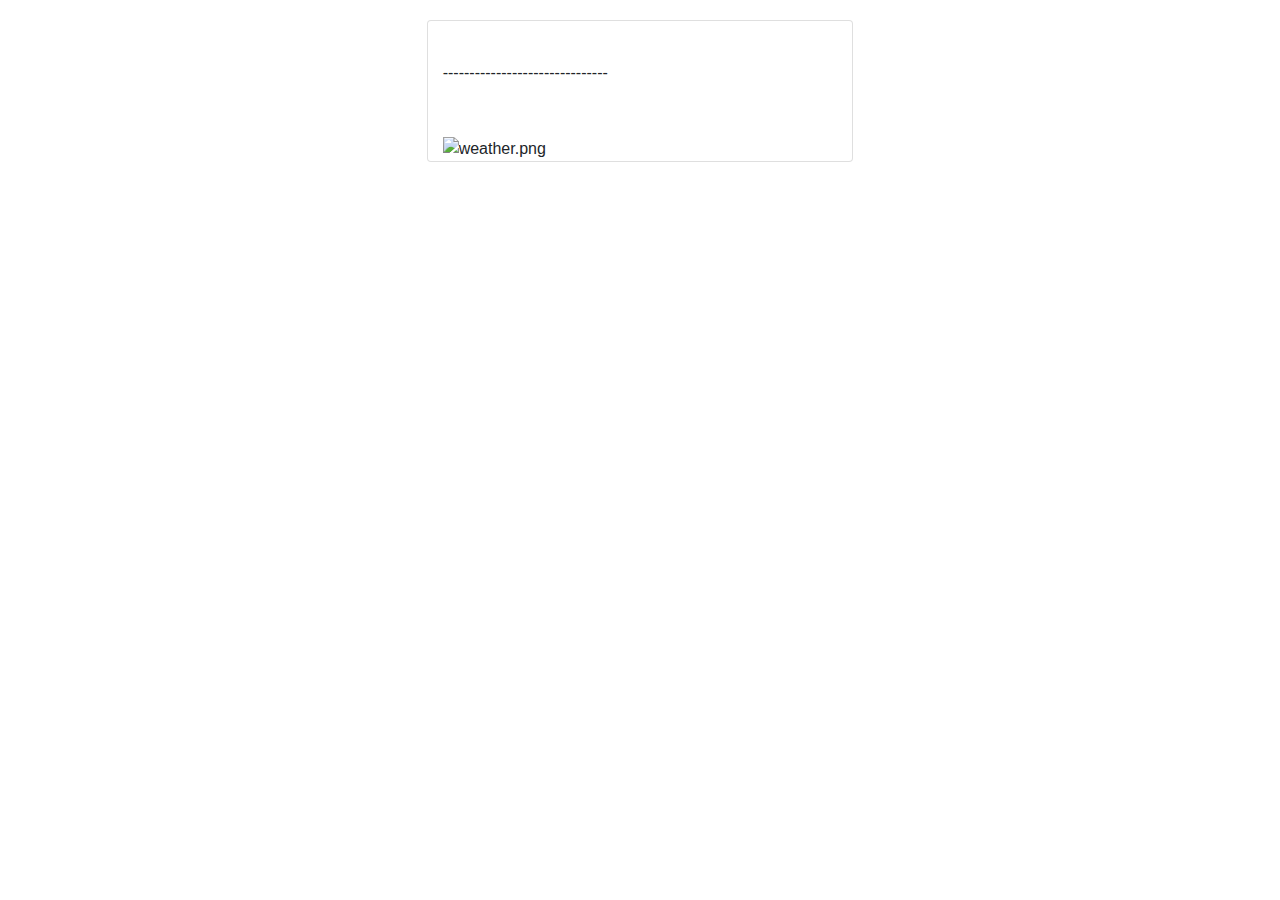
<file: src/main/resources/templates/index.html>
<!DOCTYPE html>
<html lang="en" xmlns:th="http://www.thymeleaf.org">
<head>
<meta charset="utf-8">
<meta name="viewport"
	content="width=device-width, initial-scale=1, shrink-to-fit=no">

<link rel="stylesheet"
	href="https://maxcdn.bootstrapcdn.com/bootstrap/4.0.0/css/bootstrap.min.css"
	integrity="sha384-Gn5384xqQ1aoWXA+058RXPxPg6fy4IWvTNh0E263XmFcJlSAwiGgFAW/dAiS6JXm"
	crossorigin="anonymous">

<link rel="stylesheet" th:href="@{/css/style.css}" />
<title>Welcome to Weather app</title>
</head>
<body>

	<div class="container-fluid">
		<div style="height: 20px"></div>
		<div class="row" id="block">

			<div class="col-sm-2 col-md-4 col-lg-4 "></div>

			<div class="col-sm-8 col-md-4 col-lg-4 card" id="blockone">
				<div style="height: 20px"></div>
				<div th:text="${weather.name}" id="val"></div>
				<div style="height: 10px"></div>
				<div th:text="${date}+' | '+${time}"></div>
				<div style="height: 10px"></div>
				<div th:text="${weather.temp } + &#8451;" id="val1"></div>
				<div style="height: 5px">-------------------------------</div>
				<div style="height: 20px"></div>
				<div th:text="${weather.description}" id="val2"></div>
				<div style="height: 10px"></div>
				<div th:text="'Humidity: '+${weather.humidity }+' %'" id="val2"></div>
				<div style="height: 40px"></div>
				<div>
					<img alt="weather.png"
						th:src="'http://openweathermap.org/img/wn/'+${img}+'.png'"
						style="height: 70%; width: 30%">
				</div>


			</div>

			<div class="col-sm-2 col-md-4 col-lg-4 "></div>
		</div>
	</div>
	</div>



	<!-- Optional JavaScript
 	<img alt="weather.png" th:src="@{'/img/'+${img}+'.png'}" style="border-radius: 50%">
  -->
	<!-- jQuery first, then Popper.js, then Bootstrap JS -->
	<script src="https://code.jquery.com/jquery-3.2.1.slim.min.js"
		integrity="sha384-KJ3o2DKtIkvYIK3UENzmM7KCkRr/rE9/Qpg6aAZGJwFDMVNA/GpGFF93hXpG5KkN"
		crossorigin="anonymous"></script>
	<script
		src="https://cdnjs.cloudflare.com/ajax/libs/popper.js/1.12.9/umd/popper.min.js"
		integrity="sha384-ApNbgh9B+Y1QKtv3Rn7W3mgPxhU9K/ScQsAP7hUibX39j7fakFPskvXusvfa0b4Q"
		crossorigin="anonymous"></script>
	<script
		src="https://maxcdn.bootstrapcdn.com/bootstrap/4.0.0/js/bootstrap.min.js"
		integrity="sha384-JZR6Spejh4U02d8jOt6vLEHfe/JQGiRRSQQxSfFWpi1MquVdAyjUar5+76PVCmYl"
		crossorigin="anonymous"></script>

</body>
</html>
</file>
